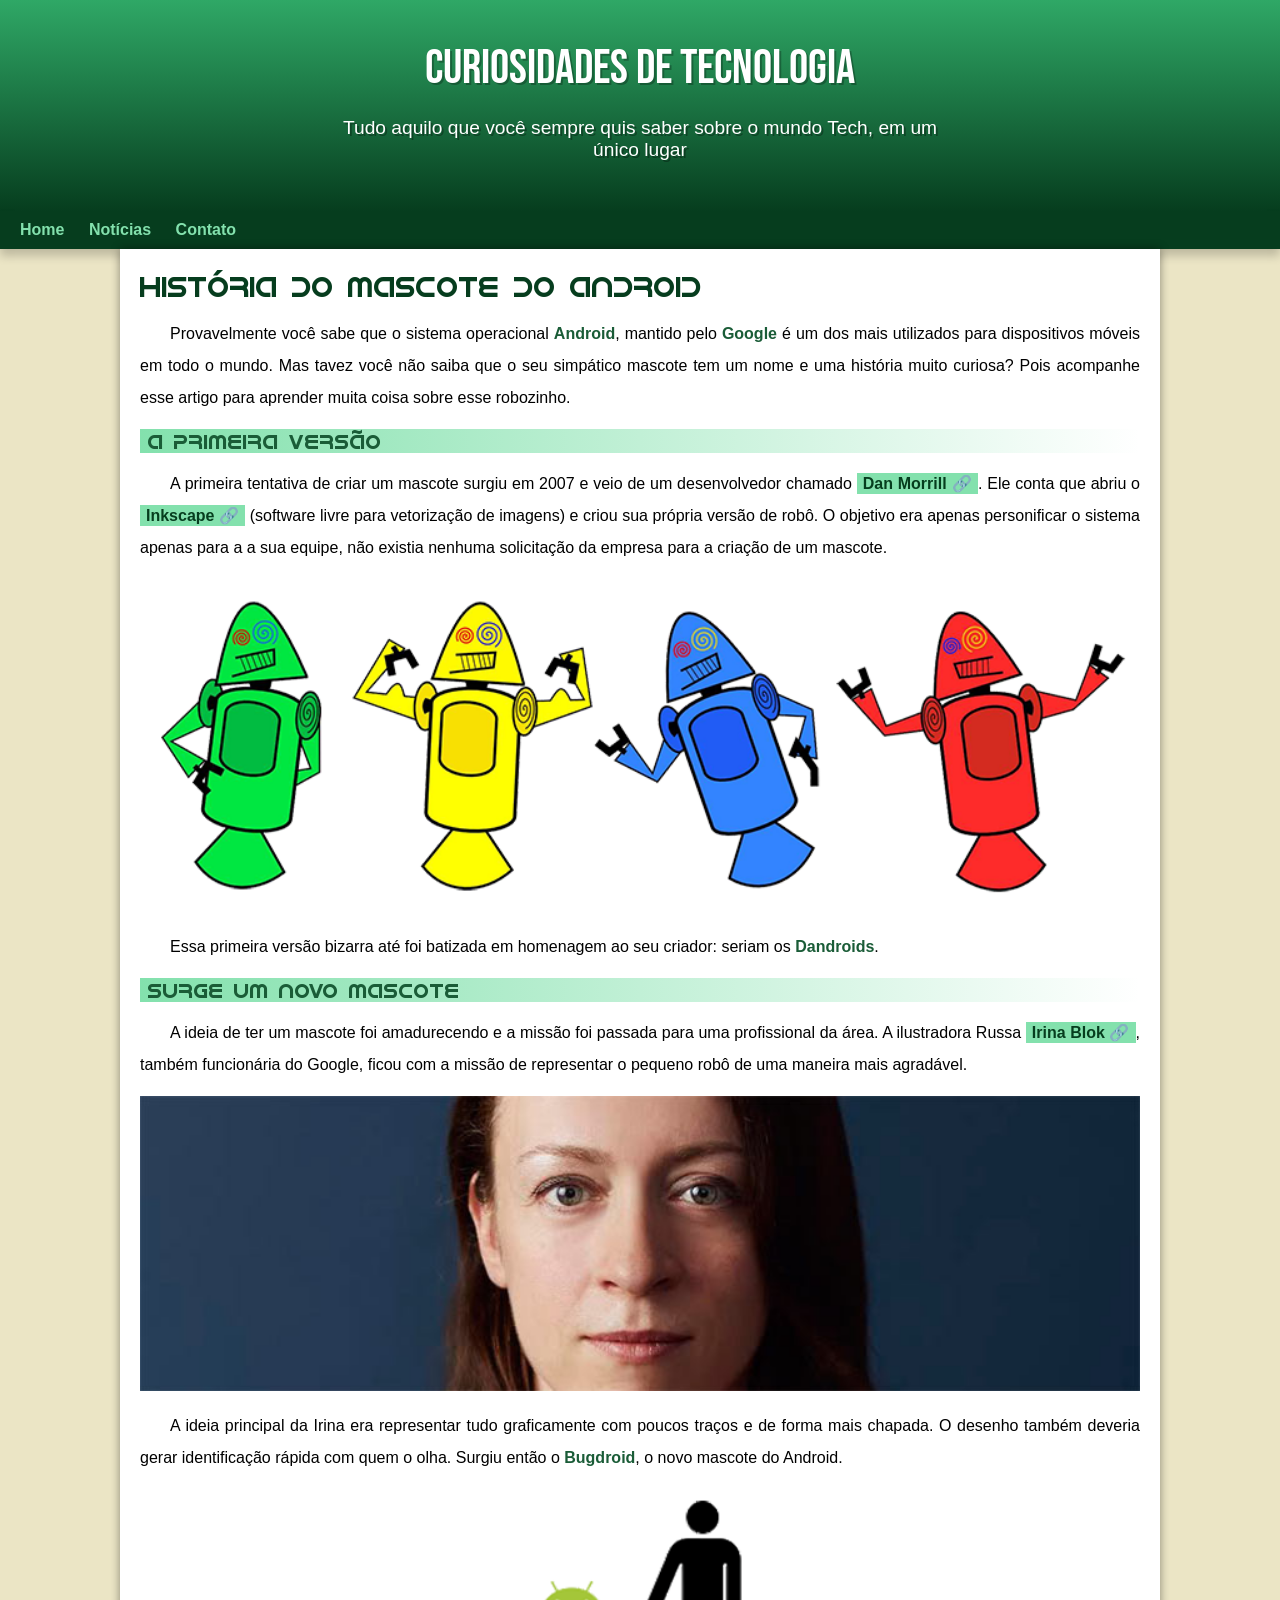
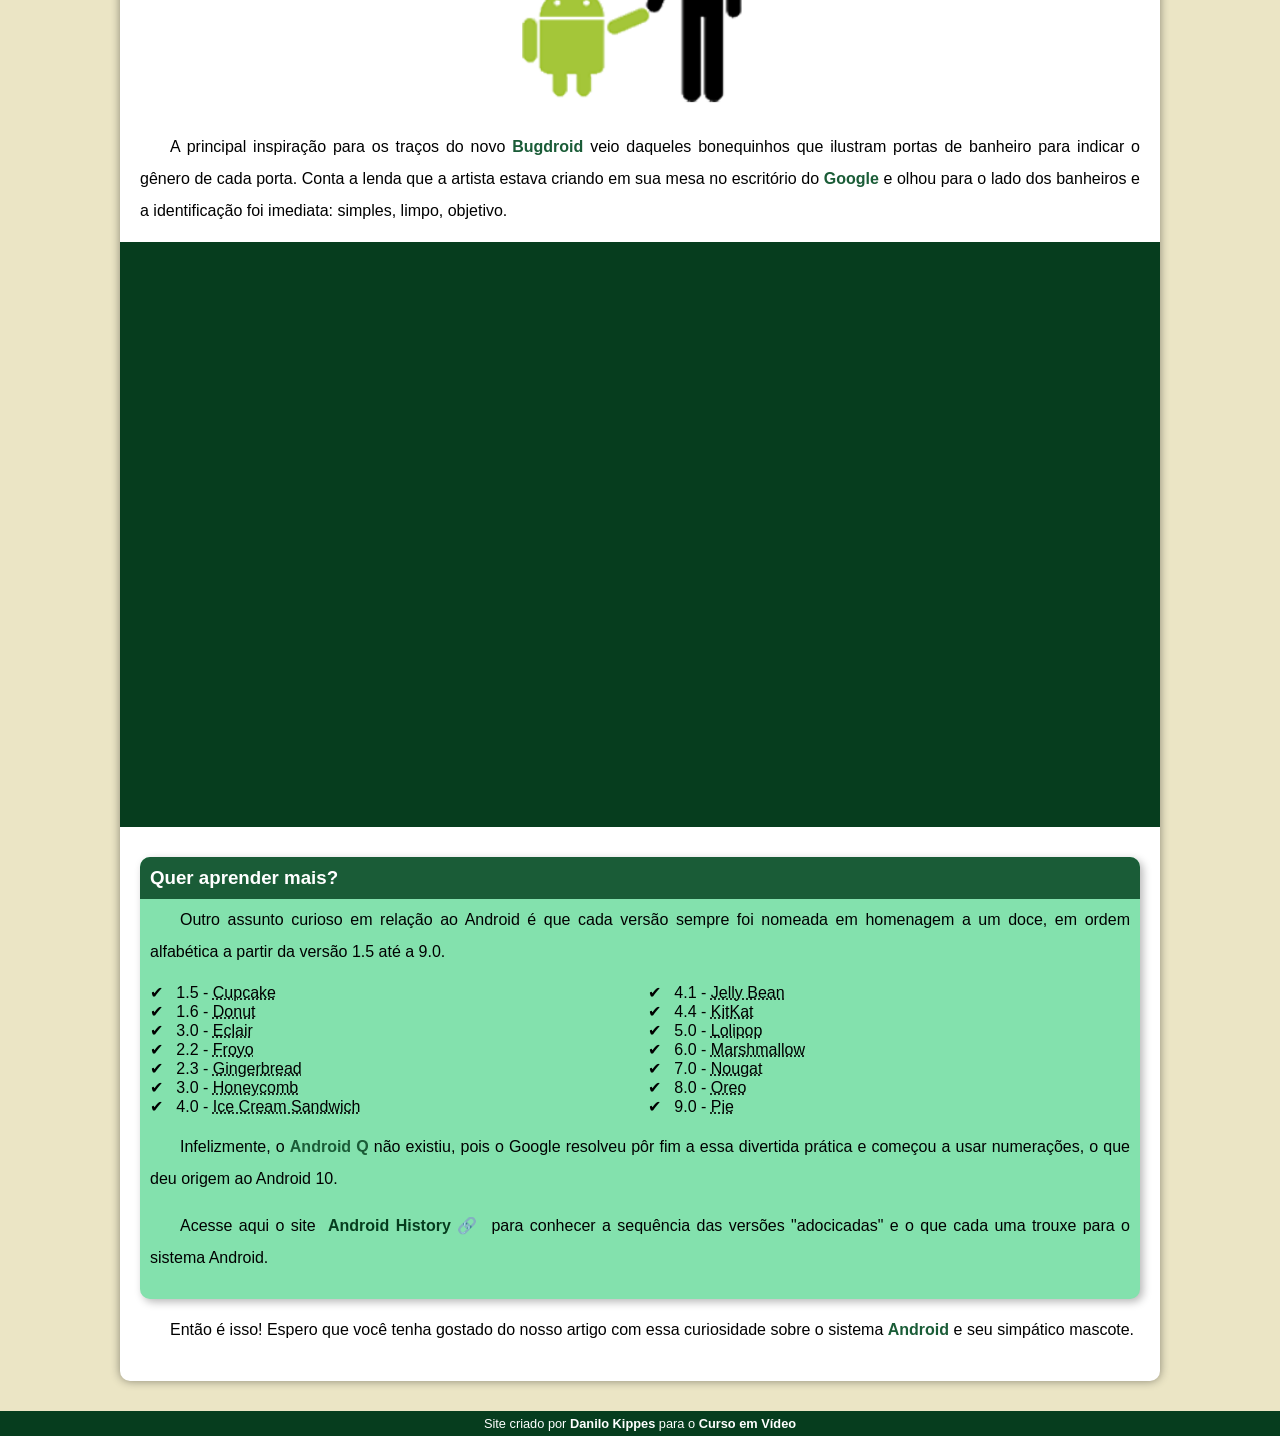
<file: index.html>
<!DOCTYPE html>
<html lang="pt-br">
<head>
    <meta charset="UTF-8">
    <meta name="viewport" content="width=device-width, initial-scale=1.0">
    <title>Como surgiu o mascote do Android?</title>
    <link rel="shortcut icon" href="imagens/favicon.ico" type="image/x-icon">
    <link rel="stylesheet" href="estilo/style.css">
</head>
<body>
    <header>
        <h1>Curiosidades de Tecnologia</h1>
        <p>Tudo aquilo que você sempre quis saber sobre o mundo Tech, em um único lugar</p>
    </header>
    <nav>
        <a href="#">Home</a>
        <a href="#">Notícias</a>
        <a href="#">Contato</a>
    </nav>
    <main>
        <article>
            <h1>
                História do Mascote do Android
            </h1>

            <p>
                Provavelmente você sabe que o sistema operacional <strong>Android</strong>, mantido pelo <strong>Google</strong> é um dos mais utilizados para dispositivos móveis em todo o mundo. Mas tavez você não saiba que o seu simpático mascote tem um nome e uma história muito curiosa? Pois acompanhe esse artigo para aprender muita coisa sobre esse robozinho.
            </p>

            <h2>
                A primeira versão
            </h2>

            <p>
                A primeira tentativa de criar um mascote surgiu em 2007 e veio de um desenvolvedor chamado <a href="https://androidcommunity.com/dan-morrill-shows-us-the-android-mascot-that-almost-was-20130103/" target="_blank" class="externo">Dan Morrill</a>. Ele conta que abriu o <a href="https://inkscape.org/pt-br/" target="_blank" class="externo">Inkscape</a> (software livre para vetorização de imagens) e criou sua própria versão de robô. O objetivo era apenas personificar o sistema apenas para a a sua equipe, não existia nenhuma solicitação da empresa para a criação de um mascote.
            </p>

            <picture>
                <source media="(max-width: 670px)" srcset="imagens/dan-droids-pq.png">
                <img src="imagens/dan-droids.png" alt="Primeiro mascote do Android">
            </picture>

            <p>
                Essa primeira versão bizarra até foi batizada em homenagem ao seu criador: seriam os <strong>Dandroids</strong>.
            </p>

            <h2>
                Surge um novo mascote
            </h2>

            <p>
                A ideia de ter um mascote foi amadurecendo e a missão foi passada para uma profissional da área. A ilustradora Russa <a href="https://www.irinablok.com/android" target="_blank" class="externo">Irina Blok</a>, também funcionária do Google, ficou com a missão de representar o pequeno robô de uma maneira mais agradável.
            </p>

            <picture>
                <source media="(max-width: 670px)" srcset="imagens/irina-blok-pq.jpg">
                <img src="imagens/irina-blok.jpg" alt="Irina Blok, criadora do Bugdroid">
            </picture>

            <p>
                A ideia principal da Irina era representar tudo graficamente com poucos traços e de forma mais chapada. O desenho também deveria gerar identificação rápida com quem o olha. Surgiu então o <strong>Bugdroid</strong>, o novo mascote do Android.
            </p>

            <img src="imagens/bugdroid.png" class="pequena" alt="Bugdroid">

            <p>
                A principal inspiração para os traços do novo <strong>Bugdroid</strong> veio daqueles bonequinhos que ilustram portas de banheiro para indicar o gênero de cada porta. Conta a lenda que a artista estava criando em sua mesa no escritório do <strong>Google</strong> e olhou para o lado dos banheiros e a identificação foi imediata: simples, limpo, objetivo.
            </p>

            <div class="video">
                <iframe width="560" height="315" src="https://www.youtube.com/embed/l2UDgpLz20M?si=f0kHS1A_izX_3zCL" title="YouTube video player" frameborder="0" allow="accelerometer; autoplay; clipboard-write; encrypted-media; gyroscope; picture-in-picture; web-share" referrerpolicy="strict-origin-when-cross-origin" allowfullscreen></iframe>
            </div>
            
            <aside>
                <h3>
                    Quer aprender mais?
                </h3>

                <p>
                    Outro assunto curioso em relação ao Android é que cada versão sempre foi nomeada em homenagem a um doce, em ordem alfabética a partir da versão 1.5 até a 9.0.
                </p>

                <ul>
                    <li>
                        1.5 - <abbr title="Bolo de Copo">Cupcake</abbr>
                    </li>
                   <li>
                    1.6 - <abbr title="Rosquinha">Donut</abbr>
                   </li>
                   <li>
                    3.0 - <abbr title="Bomba">Eclair</abbr>
                </li>
                   <li>
                    2.2 - <abbr title="Iogurte Congelado">Froyo</abbr>
                </li>
                   <li>
                    2.3 - <abbr title="Biscoito de Gengibre">Gingerbread</abbr>
                </li>
                    <li>
                        3.0 - <abbr title="Favo de Mel">Honeycomb</abbr>
                    </li>
                   <li>
                    4.0 - <abbr title="Sanduíche de Sorvete">Ice Cream Sandwich</abbr>
                </li>
                    <li>
                        4.1 - <abbr title="Jujuba">Jelly Bean</abbr>
                    </li>
                   <li>
                    4.4 - <abbr title="KitKat">KitKat</abbr>
                </li>
                   <li>
                    5.0 - <abbr title="Pirulito">Lolipop</abbr>
                </li>
                   <li>
                    6.0 - <abbr title="Marshmallow">Marshmallow</abbr>
                </li>
                    <li>
                        7.0 - <abbr title="Torrone">Nougat</abbr>
                    </li>
                   <li>
                    8.0 - <abbr title="Oreo">Oreo</abbr>
                </li>
                   <li>
                    9.0 - <abbr title="Torta">Pie</abbr>
                </li>
                </ul>

                <p>
                    Infelizmente, o <strong>Android Q</strong> não existiu, pois o Google resolveu pôr fim a essa divertida prática e começou a usar numerações, o que deu origem ao Android 10.
                </p>

                <p>
                    Acesse aqui o site <a href="https://www.android.com/intl/en_uk/history/#/donut" target="_blank" class="externo">Android History</a> para conhecer a sequência das versões "adocicadas" e o que cada uma trouxe para o sistema Android.
                </p>
            </aside>
            

            <p>
                Então é isso! Espero que você tenha gostado do nosso artigo com essa curiosidade sobre o sistema <strong>Android</strong> e seu simpático mascote.
            </p>
        </article>
    </main>
    <footer>
        <p>Site criado por <a href="https://github.com/danilokippes96" target="_blank">Danilo Kippes</a> para o <a href="https://www.youtube.com/cursoemvideo" target="_blank">Curso em Vídeo</a></p>
    </footer>
</body>
</html>
</file>
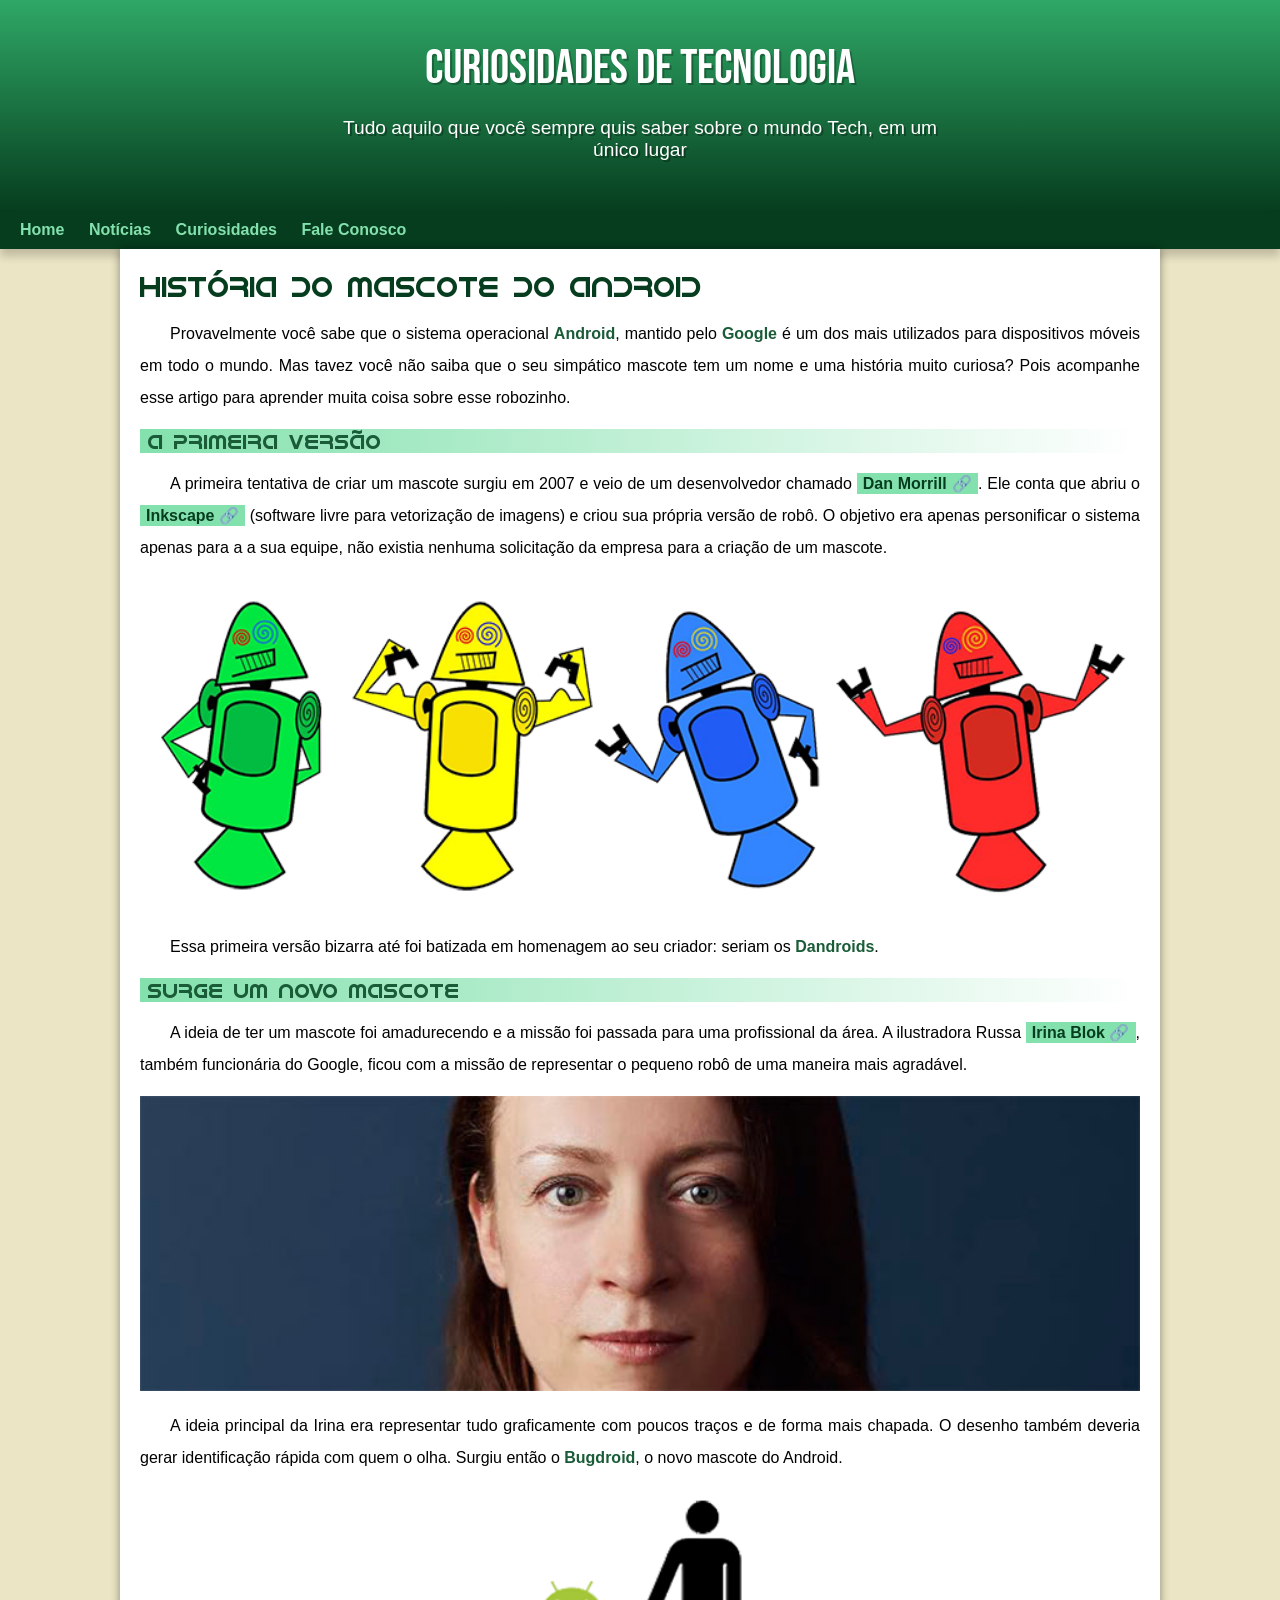
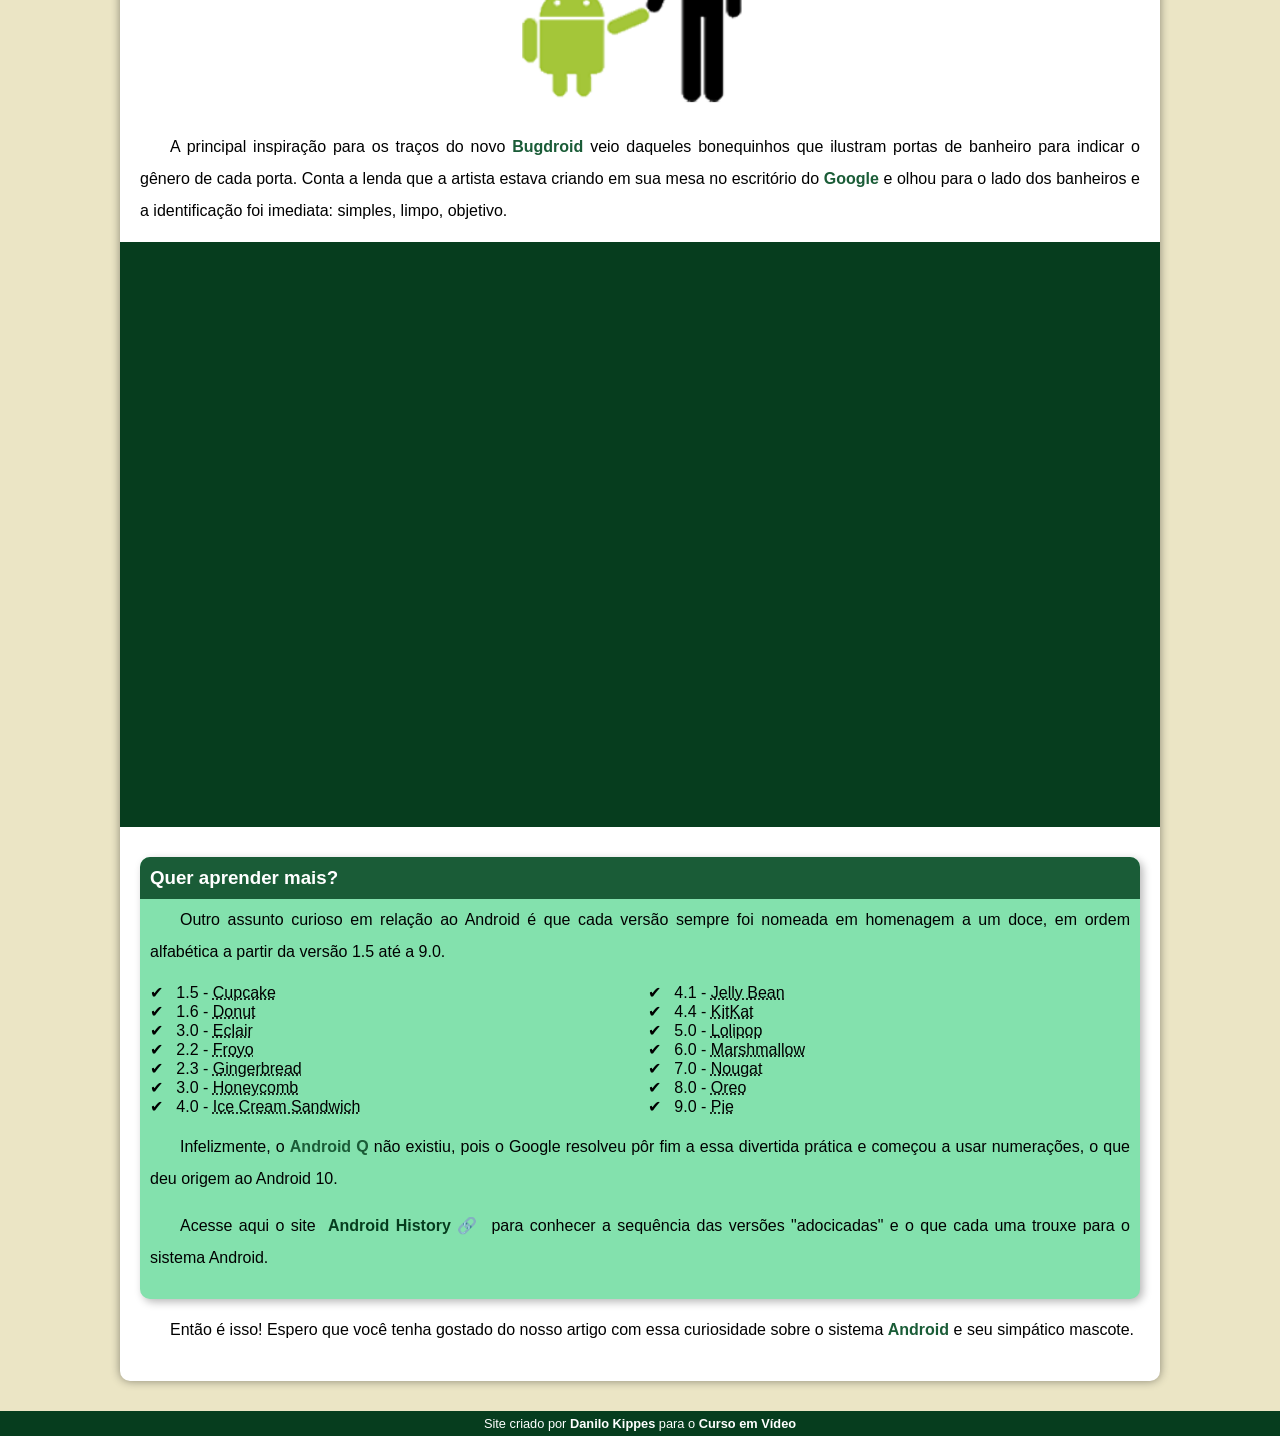
<file: index.html.html>
<!DOCTYPE html>
<html lang="pt-br">
<head>
    <meta charset="UTF-8">
    <meta name="viewport" content="width=device-width, initial-scale=1.0">
    <title>Como surgiu o mascote do Android?</title>
    <link rel="shortcut icon" href="imagens/favicon.ico" type="image/x-icon">
    <link rel="stylesheet" href="estilo/style.css">
</head>
<body>
    <header>
        <h1>Curiosidades de Tecnologia</h1>
        <p>Tudo aquilo que você sempre quis saber sobre o mundo Tech, em um único lugar</p>
    </header>
    <nav>
        <a href="#">Home</a>
        <a href="#">Notícias</a>
        <a href="#">Curiosidades</a>
        <a href="#">Fale Conosco</a>
    </nav>
    <main>
        <article>
            <h1>
                História do Mascote do Android
            </h1>

            <p>
                Provavelmente você sabe que o sistema operacional <strong>Android</strong>, mantido pelo <strong>Google</strong> é um dos mais utilizados para dispositivos móveis em todo o mundo. Mas tavez você não saiba que o seu simpático mascote tem um nome e uma história muito curiosa? Pois acompanhe esse artigo para aprender muita coisa sobre esse robozinho.
            </p>

            <h2>
                A primeira versão
            </h2>

            <p>
                A primeira tentativa de criar um mascote surgiu em 2007 e veio de um desenvolvedor chamado <a href="https://androidcommunity.com/dan-morrill-shows-us-the-android-mascot-that-almost-was-20130103/" target="_blank" class="externo">Dan Morrill</a>. Ele conta que abriu o <a href="https://inkscape.org/pt-br/" target="_blank" class="externo">Inkscape</a> (software livre para vetorização de imagens) e criou sua própria versão de robô. O objetivo era apenas personificar o sistema apenas para a a sua equipe, não existia nenhuma solicitação da empresa para a criação de um mascote.
            </p>

            <picture>
                <source media="(max-width: 670px)" srcset="imagens/dan-droids-pq.png">
                <img src="imagens/dan-droids.png" alt="Primeiro mascote do Android">
            </picture>

            <p>
                Essa primeira versão bizarra até foi batizada em homenagem ao seu criador: seriam os <strong>Dandroids</strong>.
            </p>

            <h2>
                Surge um novo mascote
            </h2>

            <p>
                A ideia de ter um mascote foi amadurecendo e a missão foi passada para uma profissional da área. A ilustradora Russa <a href="https://www.irinablok.com/android" target="_blank" class="externo">Irina Blok</a>, também funcionária do Google, ficou com a missão de representar o pequeno robô de uma maneira mais agradável.
            </p>

            <picture>
                <source media="(max-width: 670px)" srcset="imagens/irina-blok-pq.jpg">
                <img src="imagens/irina-blok.jpg" alt="Irina Blok, criadora do Bugdroid">
            </picture>

            <p>
                A ideia principal da Irina era representar tudo graficamente com poucos traços e de forma mais chapada. O desenho também deveria gerar identificação rápida com quem o olha. Surgiu então o <strong>Bugdroid</strong>, o novo mascote do Android.
            </p>

            <img src="imagens/bugdroid.png" class="pequena" alt="Bugdroid">

            <p>
                A principal inspiração para os traços do novo <strong>Bugdroid</strong> veio daqueles bonequinhos que ilustram portas de banheiro para indicar o gênero de cada porta. Conta a lenda que a artista estava criando em sua mesa no escritório do <strong>Google</strong> e olhou para o lado dos banheiros e a identificação foi imediata: simples, limpo, objetivo.
            </p>

            <div class="video">
                <iframe width="560" height="315" src="https://www.youtube.com/embed/l2UDgpLz20M?si=f0kHS1A_izX_3zCL" title="YouTube video player" frameborder="0" allow="accelerometer; autoplay; clipboard-write; encrypted-media; gyroscope; picture-in-picture; web-share" referrerpolicy="strict-origin-when-cross-origin" allowfullscreen></iframe>
            </div>
            
            <aside>
                <h3>
                    Quer aprender mais?
                </h3>

                <p>
                    Outro assunto curioso em relação ao Android é que cada versão sempre foi nomeada em homenagem a um doce, em ordem alfabética a partir da versão 1.5 até a 9.0.
                </p>

                <ul>
                    <li>
                        1.5 - <abbr title="Bolo de Copo">Cupcake</abbr>
                    </li>
                   <li>
                    1.6 - <abbr title="Rosquinha">Donut</abbr>
                   </li>
                   <li>
                    3.0 - <abbr title="Bomba">Eclair</abbr>
                </li>
                   <li>
                    2.2 - <abbr title="Iogurte Congelado">Froyo</abbr>
                </li>
                   <li>
                    2.3 - <abbr title="Biscoito de Gengibre">Gingerbread</abbr>
                </li>
                    <li>
                        3.0 - <abbr title="Favo de Mel">Honeycomb</abbr>
                    </li>
                   <li>
                    4.0 - <abbr title="Sanduíche de Sorvete">Ice Cream Sandwich</abbr>
                </li>
                    <li>
                        4.1 - <abbr title="Jujuba">Jelly Bean</abbr>
                    </li>
                   <li>
                    4.4 - <abbr title="KitKat">KitKat</abbr>
                </li>
                   <li>
                    5.0 - <abbr title="Pirulito">Lolipop</abbr>
                </li>
                   <li>
                    6.0 - <abbr title="Marshmallow">Marshmallow</abbr>
                </li>
                    <li>
                        7.0 - <abbr title="Torrone">Nougat</abbr>
                    </li>
                   <li>
                    8.0 - <abbr title="Oreo">Oreo</abbr>
                </li>
                   <li>
                    9.0 - <abbr title="Torta">Pie</abbr>
                </li>
                </ul>

                <p>
                    Infelizmente, o <strong>Android Q</strong> não existiu, pois o Google resolveu pôr fim a essa divertida prática e começou a usar numerações, o que deu origem ao Android 10.
                </p>

                <p>
                    Acesse aqui o site <a href="https://www.android.com/intl/en_uk/history/#/donut" target="_blank" class="externo">Android History</a> para conhecer a sequência das versões "adocicadas" e o que cada uma trouxe para o sistema Android.
                </p>
            </aside>
            

            <p>
                Então é isso! Espero que você tenha gostado do nosso artigo com essa curiosidade sobre o sistema <strong>Android</strong> e seu simpático mascote.
            </p>
        </article>
    </main>
    <footer>
        <p>Site criado por <a href="https://github.com/danilokippes96" target="_blank">Danilo Kippes</a> para o <a href="https://www.youtube.com/cursoemvideo" target="_blank">Curso em Vídeo</a></p>
    </footer>
</body>
</html>
</file>
<file: estilo/style.css>
@charset "UTF-8";

@import url('https://fonts.googleapis.com/css2?family=Bebas+Neue&display=swap');

@font-face {
    font-family: 'Android';
    src: url('../fontes/idroid.otf') format('opentype');
    font-weight: normal;
}

:root {
    --cor0: #ebe5c5;
    --cor1: #83e1ad;
    --cor2: #3bdc84;
    --cor3: #2fa866;
    --cor4: #1a5c37;
    --cor5: #063d1e;

    --fonte-padrao: Arial, Verdana, Helvetica, sans-serif;
    --fonte-destaque: 'Bebas Neue', sans-serif;
    --fonte-android: 'Android', sans-serif;
}

* {
    margin: 0px;
    padding: 0px;
} 

body {
    background-color: var(--cor0);
    font-family: var(--fonte-padrao);
}

a.externo::after {
    content: '\00A0\1F517';
}

header {
    background-image: linear-gradient(to bottom, var(--cor3), var(--cor5));
    min-height: 150px;
    text-align: center;
    padding-top: 40px;
}

header > h1 {
color: white;
font-family: var(--fonte-destaque);
font-size: 3em;
font-weight: normal;
margin-bottom: 20px;
text-shadow: 2px 2px 0px rgba(0, 0, 0, 0.267);
}

header > p {
    font-family: var(--fonte-padrao);
    font-size: 1.2em;
    color: white;
    max-width: 600px;
    padding-right: 10px;
    padding-left: 10px;
    margin: auto;
    padding-bottom: 50px;
    text-shadow: 2px 2px 0px rgba(0, 0, 0, 0.315);
}

nav {
    background-color: var(--cor5);
    padding: 10px;
    box-shadow: 0px 7px 9px rgba(0, 0, 0, 0.192);
}

nav > a {
    color: var(--cor1);
    padding: 10px;
    border-radius: 5px;
    text-decoration: none;
    font-weight: bold;
    transition-duration: 0.5s;
}

nav > a:hover {
   background-color: var(--cor3); 
   color: var(--cor5);
}

main {
    min-width: 300px;
    max-width: 1000px;
    margin: auto;
    margin-bottom: 30px;
    padding: 20px;
    background-color: white;
    box-shadow: 0px 0px 10px rgba(0, 0, 0, 0.418);
    border-bottom-left-radius: 10px;
    border-bottom-right-radius: 10px;
}

main h1 {
    color: var(--cor5);
    font-family: var(--fonte-android);
    font-weight: normal;
    font-size: 1.8em;
}

main h2 {
   font-family: var(--fonte-android); 
   color: var(--cor4);
   font-size: 1.3em;
   font-weight: normal;
   background-image: linear-gradient(to right, var(--cor1), transparent);
   text-indent: 8px;
}

main p {
    margin: 15px 0px;
    text-align: justify;
    text-indent: 30px;
    font-size: 1em;
    line-height: 2em;
}

main strong {
    color: var(--cor4);
    font-weight: bolder;
}

main a {
    text-decoration: none;
    font-weight: bold;
    color: var(--cor5);
    background-color: var(--cor1);
    padding: 2px 6px;
}

main a:hover {
    text-decoration: underline;
    color: var(--cor4);
}

main img {
    width: 100%;
}

main img.pequena {
    max-width: 350px;
    display: block;
    margin: auto;
} 

div.video {
    background-color: var(--cor5);
    margin: 0px -20px 30px -20px;
    padding: 20px;
    padding-bottom: 56.5%;
    position: relative;
}

div.video > iframe {
    position: absolute;
    top: 5%;
    left: 5%;
    width: 90%;
    height: 90%;
}

aside {
    background-color: var(--cor1);
    padding: 10px;
    border-radius: 10px;
    box-shadow: 3px 3px 8px rgba(0, 0, 0, 0.281);
}

aside > h3 {
    background-color: var(--cor4);
    color: white;
    padding: 10px;
    margin: -10px -10px -10px -10px;
    border-radius: 10px 10px 0px 0px;
}

aside > ul {
    list-style-type: '\2714\00A0\00A0';
    list-style-position: inside;
    columns: 2;
}

footer {
    background-color: var(--cor5);
    color: white;
    text-align: center;
    font-size: 0.8em;
    padding: 5px;
}

footer a {
    color: white;
    font-weight: bolder;
    text-decoration: none;
}

footer a:hover {
    text-decoration: underline;
    color: var(--cor1);
}
</file>
